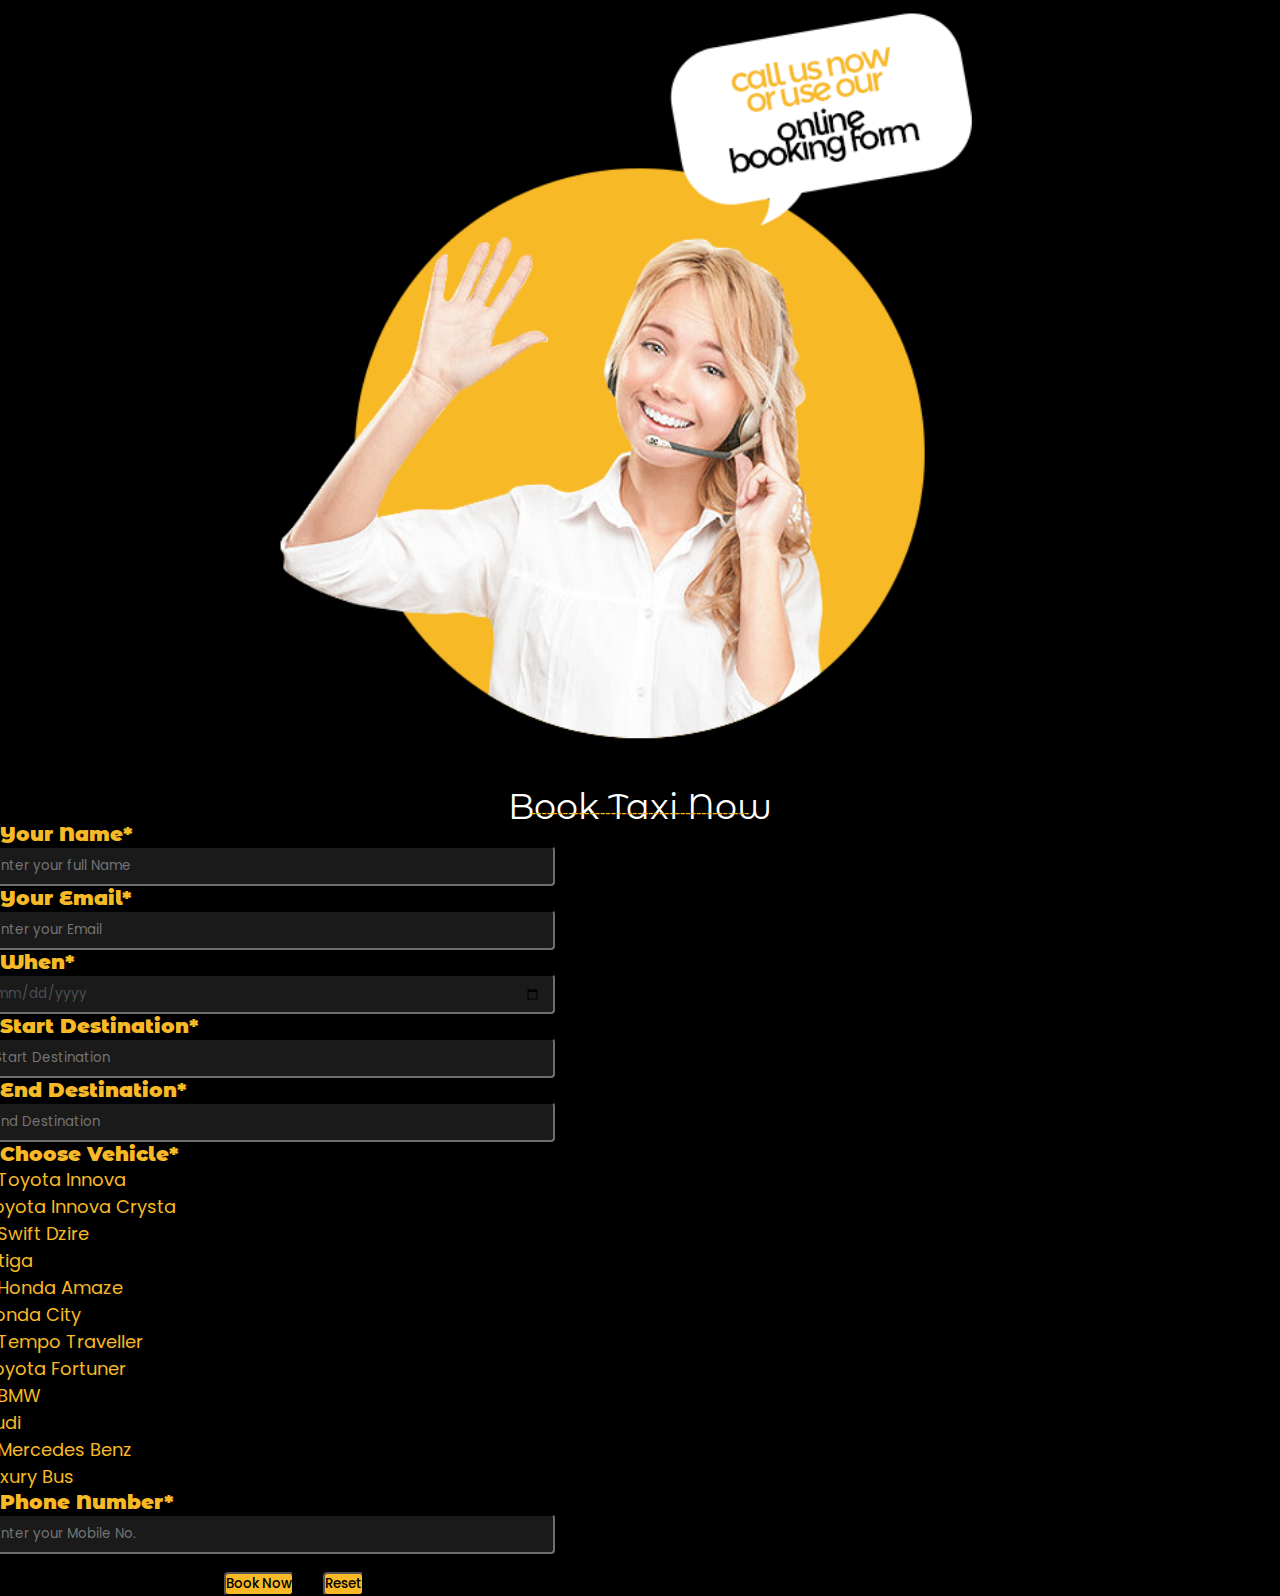
<file: index.html>
<!DOCTYPE html>
<html>
<head>
	<title></title>
	<link rel="stylesheet" type="text/css" href="forphone.css">
	<link href="https://cdn.jsdelivr.net/npm/bootstrap@5.3.0-alpha1/dist/css/bootstrap.min.css" rel="stylesheet" integrity="sha384-GLhlTQ8iRABdZLl6O3oVMWSktQOp6b7In1Zl3/Jr59b6EGGoI1aFkw7cmDA6j6gD" crossorigin="anonymous">
</head>
<body>
	<div class="abcd">
	<div align="center" class="forbg">
		<img class="FullWidth" src="girl.png">
	</div>
	<div class="table myTable">
		<div class="row myRow">
			<div class="col-12">
				<div align="center" class="headbookcar">Book Taxi Now</div>
				<div align="center" class="underline">-----------------------------------------</div>
				<div class="container-fluid">
				<form>
					<div class="row">
						<div class="col-1"></div>
						<div class="col-3 mb-4 mt-2 texta">
							Your Name*
						</div>
						<div class="col myCol">
							<input class="forWidth" type="text" placeholder="Enter your full Name" name="" required="">
						</div>
					</div>
					<div class="row">
						<div class="col-1"></div>
						<div class="col-3 mb-4 mt-2 texta">
							Your Email*
						</div>
						<div class="col myCol">
							<input class="forWidth" type="text" placeholder="Enter your Email" name="" required="">
						</div>
					</div>
					<div class="row">
						<div class="col-1"></div>
						<div class="col-3 mb-4 mt-2 texta">
							When*
						</div>
						<div class="col myCol">
							<input class="forWidth" type="date" placeholder="" name="" required="">
						</div>
					</div>
					<div class="row">
						<div class="col-1"></div>
						<div class="col-3 mb-4 mt-2 texta">
							Start Destination*
						</div>
						<div class="col myCol">
							<input class="forWidth" type="text" placeholder="Start Destination" name="" required="">
						</div>
					</div>
					<div class="row">
						<div class="col-1"></div>
						<div class="col-3 mb-4 mt-2 texta">
							End Destination*
						</div>
						<div class="col myCol">
							<input class="forWidth" type="text" placeholder="End Destination" name="" required="">
						</div>
					</div>

					<div class="row">
						<div class="col-1"></div>
						<div class="col-3 mb-4 mt-2 texta">
							Choose Vehicle*
						</div>
						<div class="col myCol forleft">
							
							<div class="row mb-1">
								<div class="col-4 mb-1">
									<input class="forinput" type="radio" id="html" name="car" value="innova" required="">
									<label for="html" class="textc">Toyota Innova</label>
								</div>
								<div class="col-5 myCol1">
									<input type="radio" id="css" name="car" value="crysta">
									<label for="css" class="textc">Toyota Innova Crysta</label>
								</div>
							</div>
							<div class="row  mb-1">
								<div class="col-4 mb-1">
									<input type="radio" id="html" name="car" value="dzire">
									<label for="html" class="textc">Swift Dzire</label>
								</div>
								<div class="col-5 myCol1">
									<input type="radio" id="css" name="car" value="ertiga">
									<label for="css" class="textc">Ertiga</label>
								</div>
							</div>
							<div class="row  mb-1">
								<div class="col-4 mb-1">
									<input type="radio" id="html" name="car" value="amaze">
									<label for="html" class="textc">Honda Amaze</label>
								</div>
								<div class="col-5 myCol1">
									<input type="radio" id="css" name="car" value="city">
									<label for="css" class="textc">Honda City</label>
								</div>
							</div>
							<div class="row  mb-1">
								<div class="col-4 mb-1">
									<input type="radio" id="html" name="car" value="tempo">
									<label for="html" class="textc">Tempo Traveller</label>
								</div>
								<div class="col-5 myCol1">
									<input type="radio" id="css" name="car" value="fortuner">
									<label for="css" class="textc">Toyota Fortuner</label>
								</div>
							</div>
							<div class="row  mb-1">
								<div class="col-4 mb-1">
									<input type="radio" id="html" name="car" value="bmw">
									<label for="html" class="textc">BMW</label>
								</div>
								<div class="col-5 myCol1">
									<input type="radio" id="css" name="car" value="audi">
									<label for="css" class="textc">Audi</label>
								</div>
							</div>
							<div class="row  mb-1">
								<div class="col-4 mb-1">
									<input type="radio" id="html" name="car" value="mercedes">
									<label for="html" class="textc">Mercedes Benz</label>
								</div>
								<div class="col-5 myCol1">
									<input type="radio" id="css" name="car" value="bus">
									<label for="css" class="textc mb-3">Luxury Bus</label>
								</div>
							</div>

						</div>
					</div>
					<div class="row">
						<div class="col-1"></div>
						<div class="col-3 mb-1 mt-2 texta">
							Phone Number*
						</div>
						<div class="col myCol">
							<input class="forWidth" type="text" placeholder="Enter your Mobile No." name="" required="">
						</div>
					</div>
					<br/>
					<div class="row">
						<div class="col-1"></div>
						<div class="col-8">
							<!-- <input class="px-2 py-1 btnsubmit" type="submit" name="" value="Book Now"> -->

							<button type="submit" class="px-2 py-1 btnsubmit btnclass">Book Now</button>

							<!-- &nbsp;&nbsp;&nbsp;&nbsp;&nbsp;&nbsp; -->
							<!-- &nbsp;&nbsp;&nbsp;&nbsp; -->

							<button type="reset" class="px-2 py-1 btnclass btnsubmit1">Reset</button>

							<!-- <input class="px-2 py-1" type="reset" name="" value="Reset"> -->
						</div>
					</div>
				</form>

				</div>
			</div>
			<!-- <div class="col-12" align="center">
				<img class="FullWidth" src="girl.png">
			</div> -->
		</div>
	</div>
	</div>






	<script src="https://cdn.jsdelivr.net/npm/bootstrap@5.3.0-alpha1/dist/js/bootstrap.bundle.min.js" integrity="sha384-w76AqPfDkMBDXo30jS1Sgez6pr3x5MlQ1ZAGC+nuZB+EYdgRZgiwxhTBTkF7CXvN" crossorigin="anonymous"></script>
	<script src="https://cdn.jsdelivr.net/npm/@popperjs/core@2.11.6/dist/umd/popper.min.js" integrity="sha384-oBqDVmMz9ATKxIep9tiCxS/Z9fNfEXiDAYTujMAeBAsjFuCZSmKbSSUnQlmh/jp3" crossorigin="anonymous"></script>
	<script src="https://cdn.jsdelivr.net/npm/bootstrap@5.3.0-alpha1/dist/js/bootstrap.min.js" integrity="sha384-mQ93GR66B00ZXjt0YO5KlohRA5SY2XofN4zfuZxLkoj1gXtW8ANNCe9d5Y3eG5eD" crossorigin="anonymous"></script>
</body>
</html>
</file>
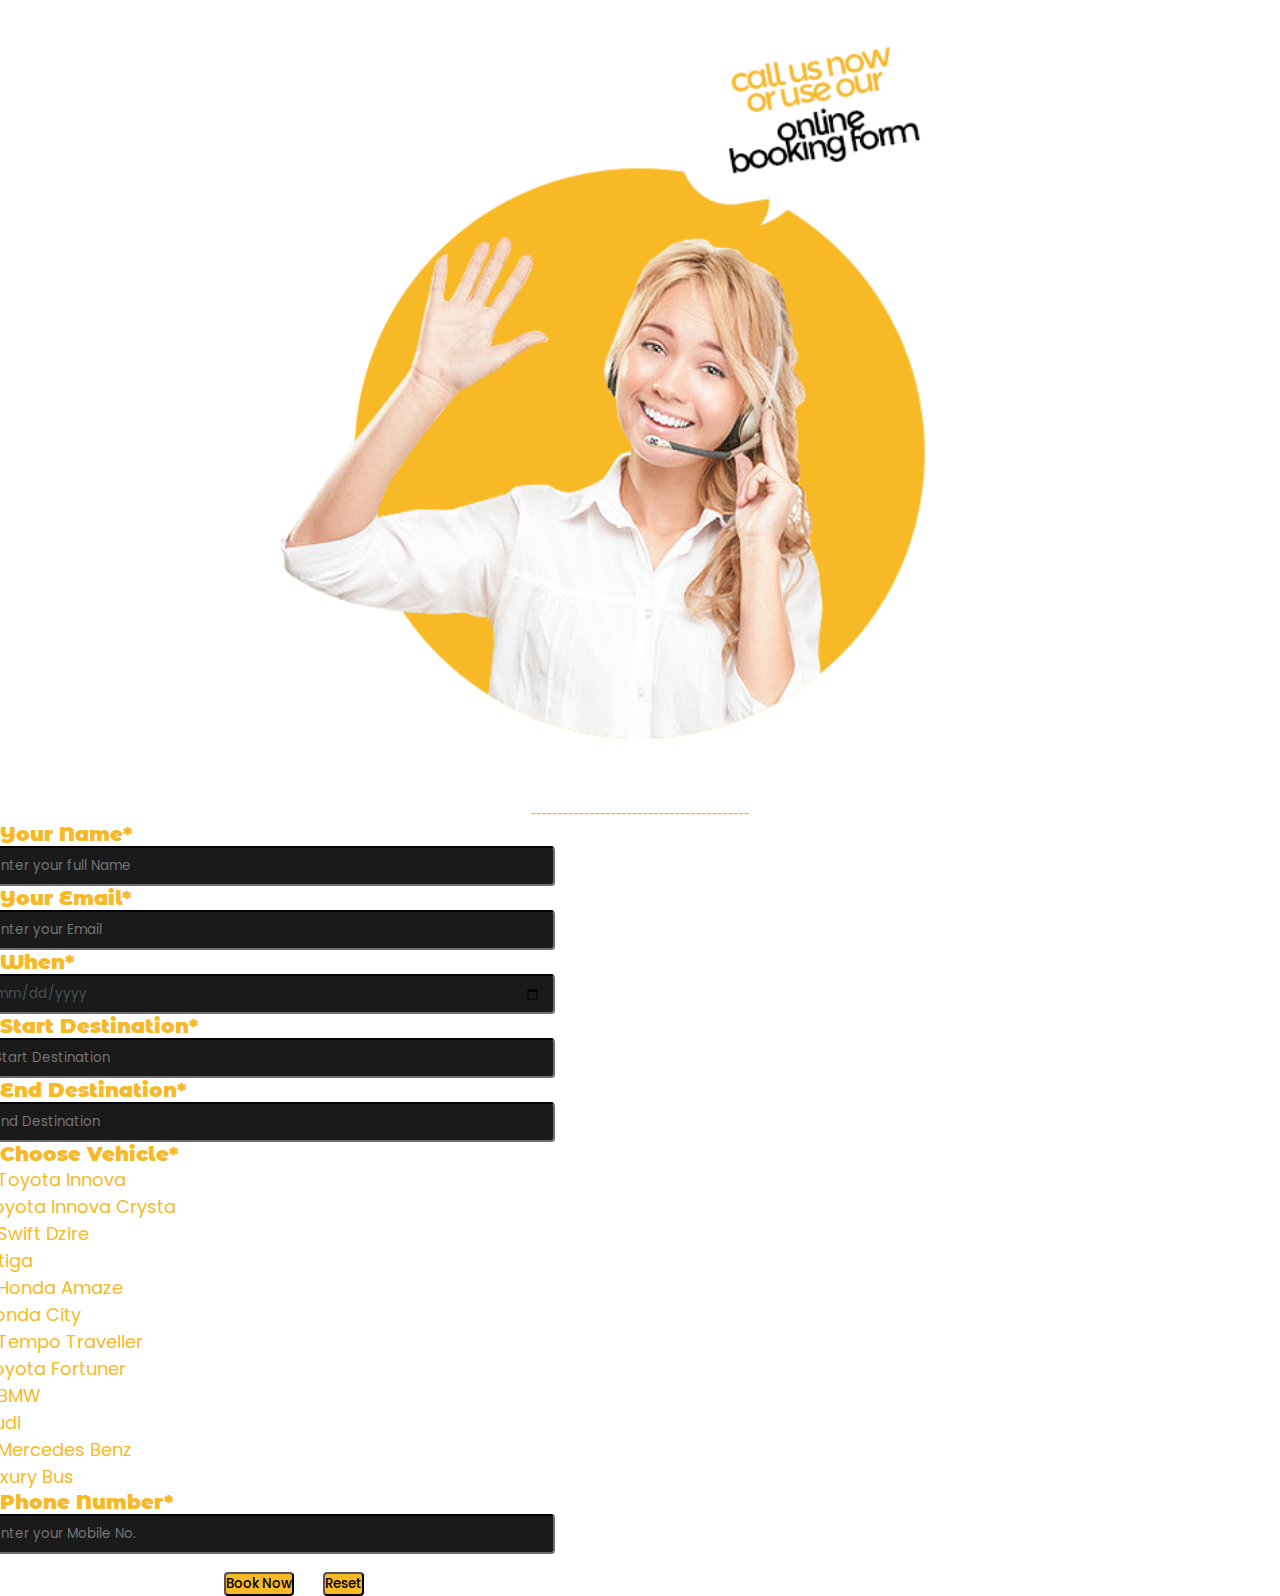
<file: forphone.html>
<!DOCTYPE html>
<html>
<head>
	<title></title>
	<link rel="stylesheet" type="text/css" href="forphone.css">
	<link href="https://cdn.jsdelivr.net/npm/bootstrap@5.3.0-alpha1/dist/css/bootstrap.min.css" rel="stylesheet" integrity="sha384-GLhlTQ8iRABdZLl6O3oVMWSktQOp6b7In1Zl3/Jr59b6EGGoI1aFkw7cmDA6j6gD" crossorigin="anonymous">
</head>
<body>
	<div align="center" class="forbg">
		<img class="FullWidth" src="girl.png">
	</div>
	<div class="table myTable">
		<div class="row myRow">
			<div class="col-12">
				<div align="center" class="headbookcar">Book Taxi Now</div>
				<div align="center" class="underline">-----------------------------------------</div>
				<div class="container-fluid">
				<form>
					<div class="row">
						<div class="col-1"></div>
						<div class="col-3 mb-4 mt-2 texta">
							Your Name*
						</div>
						<div class="col myCol">
							<input class="forWidth" type="text" placeholder="Enter your full Name" name="" required="">
						</div>
					</div>
					<div class="row">
						<div class="col-1"></div>
						<div class="col-3 mb-4 mt-2 texta">
							Your Email*
						</div>
						<div class="col myCol">
							<input class="forWidth" type="text" placeholder="Enter your Email" name="" required="">
						</div>
					</div>
					<div class="row">
						<div class="col-1"></div>
						<div class="col-3 mb-4 mt-2 texta">
							When*
						</div>
						<div class="col myCol">
							<input class="forWidth" type="date" placeholder="" name="" required="">
						</div>
					</div>
					<div class="row">
						<div class="col-1"></div>
						<div class="col-3 mb-4 mt-2 texta">
							Start Destination*
						</div>
						<div class="col myCol">
							<input class="forWidth" type="text" placeholder="Start Destination" name="" required="">
						</div>
					</div>
					<div class="row">
						<div class="col-1"></div>
						<div class="col-3 mb-4 mt-2 texta">
							End Destination*
						</div>
						<div class="col myCol">
							<input class="forWidth" type="text" placeholder="End Destination" name="" required="">
						</div>
					</div>

					<div class="row">
						<div class="col-1"></div>
						<div class="col-3 mb-4 mt-2 texta">
							Choose Vehicle*
						</div>
						<div class="col myCol forleft">
							
							<div class="row mb-1">
								<div class="col-4 mb-1">
									<input class="forinput" type="radio" id="html" name="car" value="innova" required="">
									<label for="html" class="textc">Toyota Innova</label>
								</div>
								<div class="col-5 myCol1">
									<input type="radio" id="css" name="car" value="crysta">
									<label for="css" class="textc">Toyota Innova Crysta</label>
								</div>
							</div>
							<div class="row  mb-1">
								<div class="col-4 mb-1">
									<input type="radio" id="html" name="car" value="dzire">
									<label for="html" class="textc">Swift Dzire</label>
								</div>
								<div class="col-5 myCol1">
									<input type="radio" id="css" name="car" value="ertiga">
									<label for="css" class="textc">Ertiga</label>
								</div>
							</div>
							<div class="row  mb-1">
								<div class="col-4 mb-1">
									<input type="radio" id="html" name="car" value="amaze">
									<label for="html" class="textc">Honda Amaze</label>
								</div>
								<div class="col-5 myCol1">
									<input type="radio" id="css" name="car" value="city">
									<label for="css" class="textc">Honda City</label>
								</div>
							</div>
							<div class="row  mb-1">
								<div class="col-4 mb-1">
									<input type="radio" id="html" name="car" value="tempo">
									<label for="html" class="textc">Tempo Traveller</label>
								</div>
								<div class="col-5 myCol1">
									<input type="radio" id="css" name="car" value="fortuner">
									<label for="css" class="textc">Toyota Fortuner</label>
								</div>
							</div>
							<div class="row  mb-1">
								<div class="col-4 mb-1">
									<input type="radio" id="html" name="car" value="bmw">
									<label for="html" class="textc">BMW</label>
								</div>
								<div class="col-5 myCol1">
									<input type="radio" id="css" name="car" value="audi">
									<label for="css" class="textc">Audi</label>
								</div>
							</div>
							<div class="row  mb-1">
								<div class="col-4 mb-1">
									<input type="radio" id="html" name="car" value="mercedes">
									<label for="html" class="textc">Mercedes Benz</label>
								</div>
								<div class="col-5 myCol1">
									<input type="radio" id="css" name="car" value="bus">
									<label for="css" class="textc mb-3">Luxury Bus</label>
								</div>
							</div>

						</div>
					</div>
					<div class="row">
						<div class="col-1"></div>
						<div class="col-3 mb-1 mt-2 texta">
							Phone Number*
						</div>
						<div class="col myCol">
							<input class="forWidth" type="text" placeholder="Enter your Mobile No." name="" required="">
						</div>
					</div>
					<br/>
					<div class="row">
						<div class="col-1"></div>
						<div class="col-8">
							<!-- <input class="px-2 py-1 btnsubmit" type="submit" name="" value="Book Now"> -->

							<button type="submit" class="px-2 py-1 btnsubmit btnclass">Book Now</button>

							<!-- &nbsp;&nbsp;&nbsp;&nbsp;&nbsp;&nbsp; -->
							<!-- &nbsp;&nbsp;&nbsp;&nbsp; -->

							<button type="reset" class="px-2 py-1 btnclass btnsubmit1">Reset</button>

							<!-- <input class="px-2 py-1" type="reset" name="" value="Reset"> -->
						</div>
					</div>
				</form>

				</div>
			</div>
			<!-- <div class="col-12" align="center">
				<img class="FullWidth" src="girl.png">
			</div> -->
		</div>
	</div>






	<script src="https://cdn.jsdelivr.net/npm/bootstrap@5.3.0-alpha1/dist/js/bootstrap.bundle.min.js" integrity="sha384-w76AqPfDkMBDXo30jS1Sgez6pr3x5MlQ1ZAGC+nuZB+EYdgRZgiwxhTBTkF7CXvN" crossorigin="anonymous"></script>
	<script src="https://cdn.jsdelivr.net/npm/@popperjs/core@2.11.6/dist/umd/popper.min.js" integrity="sha384-oBqDVmMz9ATKxIep9tiCxS/Z9fNfEXiDAYTujMAeBAsjFuCZSmKbSSUnQlmh/jp3" crossorigin="anonymous"></script>
	<script src="https://cdn.jsdelivr.net/npm/bootstrap@5.3.0-alpha1/dist/js/bootstrap.min.js" integrity="sha384-mQ93GR66B00ZXjt0YO5KlohRA5SY2XofN4zfuZxLkoj1gXtW8ANNCe9d5Y3eG5eD" crossorigin="anonymous"></script>
</body>
</html>
</file>
<file: forphone.css>
@import url('https://fonts.googleapis.com/css?family=Poppins:400,500,600,700?display=swap');
@import url('https://fonts.googleapis.com/css2?family=Poppins:wght@800&display=swap');
@import url('https://fonts.googleapis.com/css2?family=Fredoka+One&display=swap');
@import url('https://fonts.googleapis.com/css2?family=Montserrat+Alternates:wght@100&display=swap');
@import url('https://fonts.googleapis.com/css2?family=Montserrat+Alternates:wght@600&display=swap');
*{
	margin: 0px;
	padding: 0px;
	box-sizing: border-box;
}

table,tr,td{
	border: 1px solid;
	border-collapse: collapse;
}
tr{
	max-width: 50%;
}

.myRow{
	max-width: 100%;
}
.myCol{
	margin-left: -20px;
}
.myCol1{
	margin-left: -15px;
}
.forWidth{
	margin-left: 0px;
	width: 575px;
	height: 40px;
	padding-left: 12px;
	padding-right: 12px;
	padding-top: 6px;
	padding-bottom: 6px;
	background-color: #1a1a1a;
	border-color: #1a1a1a;
	border-radius: 0.25rem;
	color: #495057;
	font-weight: 400;
	font-family: 'Poppins', sans-serif;
}
.forWidth:focus{
	background-color: white;
}
.FullWidth{
	width: 60%;
	margin-left: 5px;
	margin-top: 0px;
	margin-bottom: 15px;
}
.abcd{
	background-color: black;
  	background-position: center;
  	background-repeat: no-repeat;
  	background-size: cover;;
}
.headbookcar{
	font-size: 35px;
	font-family: 'Montserrat Alternates', sans-serif;
	font-weight: 400;
	color: white;
	margin-top: 5px;
}
.textc{
	color: #f7b926;
	font-family: 'Poppins', sans-serif;
	font-weight: 400;
	font-size: 18px;
}
.underline{
	color: #f7b926;
	margin-top: -24px;
	font-weight: 500;
}
.btnsubmit{
	margin-left: 224px;
}
.btnsubmit1{
	margin-left: 25px;
}

.texta{
	font-family: 'Montserrat Alternates', sans-serif;
	font-size: 20px;
	font-weight: 900;
	color: #f7b926;
}
.btnclass{
	background-color: #f7b926;
	border-radius: 0.25rem;
	font-family: 'Poppins', sans-serif;
	font-weight: 450;
}
.forleft{
	margin-left: -20px;
}
</file>
